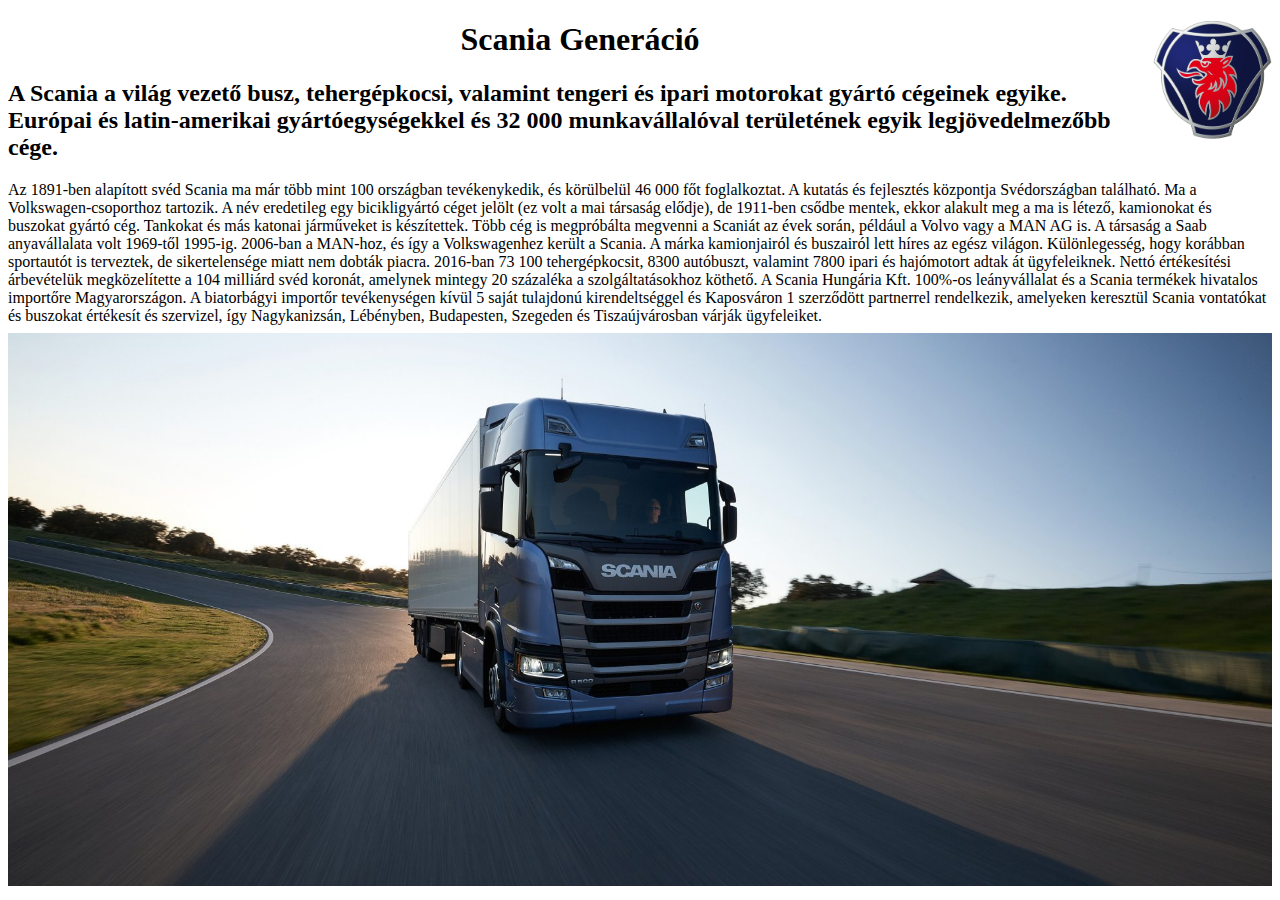
<file: kamion.html>
<!DOCTYPE html>
<html lang="hu">
<head>
    <meta charset="UTF-8">
    <meta name="viewport" content="width=device-width, initial-scale=1.0">
    <link rel="stylesheet" href="style.css">
    <title>Scania Generation</title>
</head>
<body>
    <img src="Scania_logo_1.png" alt="Scania Logo" width="120" height="120" style="float:right">

    <div class="bevezetes"></div>
      <h1>Scania Generáció</h1> 
      <h2>A Scania a világ vezető busz, tehergépkocsi, valamint tengeri és ipari motorokat gyártó cégeinek egyike. Európai és latin-amerikai gyártóegységekkel és 32 000 munkavállalóval területének egyik legjövedelmezőbb cége.</h2>   
      <table>
          <td><tr>
            Az 1891-ben alapított svéd Scania ma már több mint 100 országban tevékenykedik, és körülbelül 46 000 főt foglalkoztat. A kutatás és fejlesztés központja Svédországban található. Ma a Volkswagen-csoporthoz tartozik. A név eredetileg egy bicikligyártó céget jelölt (ez volt a mai társaság elődje), de 1911-ben csődbe mentek, ekkor alakult meg a ma is létező, kamionokat és buszokat gyártó cég. Tankokat és más katonai járműveket is készítettek. Több cég is megpróbálta megvenni a Scaniát az évek során, például a Volvo vagy a MAN AG is. A társaság a Saab anyavállalata volt 1969-től 1995-ig. 2006-ban a MAN-hoz, és így a Volkswagenhez került a Scania. A márka kamionjairól és buszairól lett híres az egész világon. Különlegesség, hogy korábban sportautót is terveztek, de sikertelensége miatt nem dobták piacra. 2016-ban 73 100 tehergépkocsit, 8300 autóbuszt, valamint 7800 ipari és hajómotort adtak át ügyfeleiknek. Nettó értékesítési árbevételük megközelítette a 104 milliárd svéd koronát, amelynek mintegy 20 százaléka a szolgáltatásokhoz köthető.
            
            A Scania Hungária Kft. 100%-os leányvállalat és a Scania termékek hivatalos importőre Magyarországon. A biatorbágyi importőr tevékenységen kívül 5 saját tulajdonú kirendeltséggel és Kaposváron 1 szerződött partnerrel rendelkezik, amelyeken keresztül Scania vontatókat és buszokat értékesít és szervizel, így Nagykanizsán, Lébényben, Budapesten, Szegeden és Tiszaújvárosban várják ügyfeleiket.</td></tr>
      </table>

      <div class="truck">
        <img src="1586960869941.jpeg" alt="SCH" style="width:100%;">
      </div>




</body>
</html>
</file>
<file: style.css>
body{
       background-color: white;
  }

  h1{
      text-align: center;
  }
</file>
